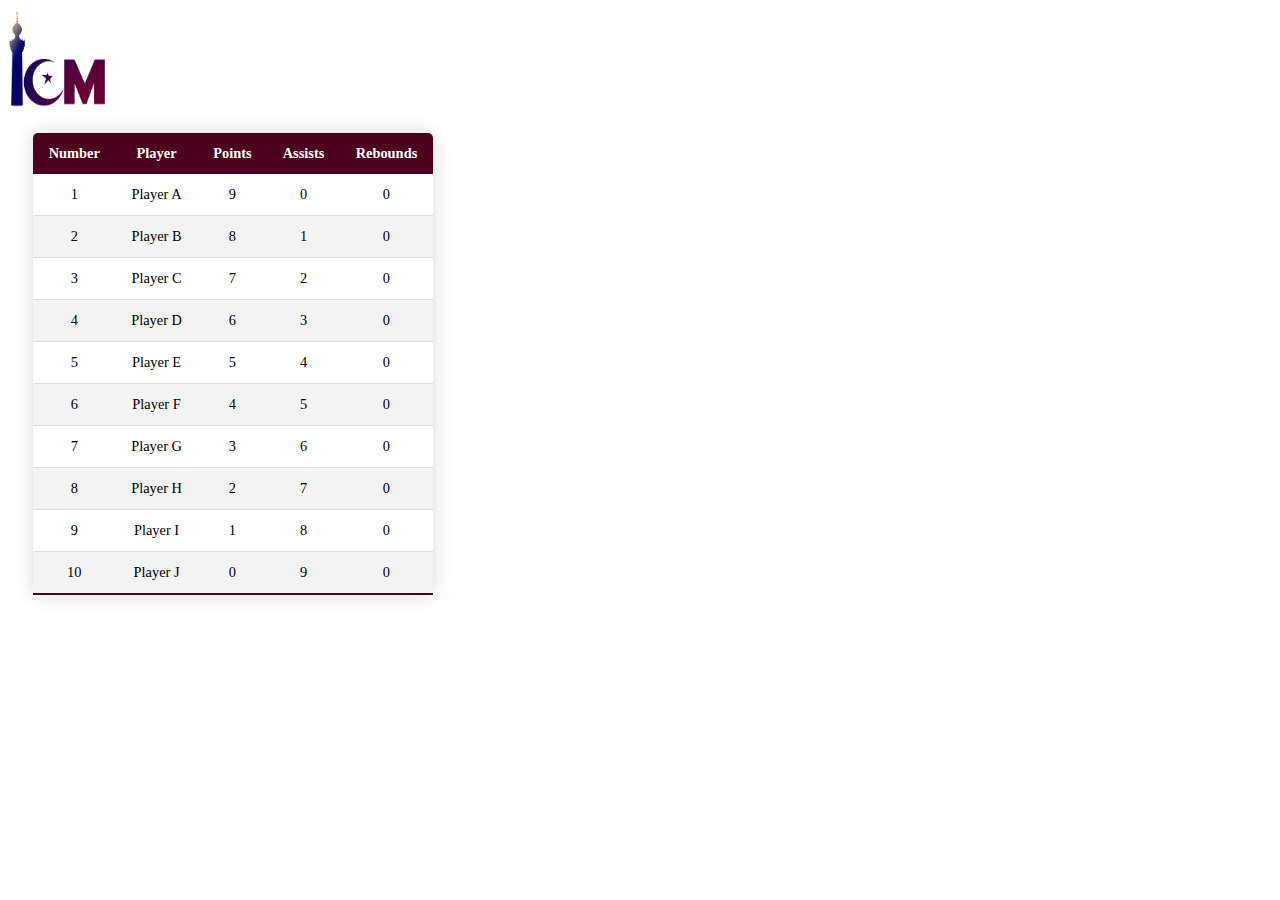
<file: team1.html>
<!DOCTYPE html>
<html>
<head>
  <link rel="stylesheet" href="styles.css">
  <link rel="icon" href="icomd-favicon.ico?">
  <title>ICM Athletics</title>
  <meta name="viewport" content="width=device-width, initial-scale=1.0">
</head>
<body>

<img id="logo" src="icomd-logo.png" alt="ICM logo">
<table class="content-table">
    <thead>
      <tr>
        <th>Number</th>
        <th>Player</th>
        <th>Points</th>
        <th>Assists</th>
        <th>Rebounds</th>
      </tr>
    </thead>
    <tbody>
      <tr>
        <td>1</td>
        <td>Player A</td>
        <td>9</td>
        <td>0</td>
        <td>0</td>
      </tr>
      <tr>
        <td>2</td>
        <td>Player B</td>
        <td>8</td>
        <td>1</td>
        <td>0</td>
      </tr>
      <tr>
        <td>3</td>
        <td>Player C</td>
        <td>7</td>
        <td>2</td>
        <td>0</td>
      </tr>
      <tr>
        <td>4</td>
        <td>Player D</td>
        <td>6</td>
        <td>3</td>
        <td>0</td>
      </tr>
      <tr>
        <td>5</td>
        <td>Player E</td>
        <td>5</td>
        <td>4</td>
        <td>0</td>
      </tr>
      <tr>
        <td>6</td>
        <td>Player F</td>
        <td>4</td>
        <td>5</td>
        <td>0</td>
      </tr>
      <tr>
        <td>7</td>
        <td>Player G</td>
        <td>3</td>
        <td>6</td>
        <td>0</td>
      </tr>
      <tr>
        <td>8</td>
        <td>Player H</td>
        <td>2</td>
        <td>7</td>
        <td>0</td>
      </tr>
      <tr>
        <td>9</td>
        <td>Player I</td>
        <td>1</td>
        <td>8</td>
        <td>0</td>
      </tr>
      <tr>
        <td>10</td>
        <td>Player J</td>
        <td>0</td>
        <td>9</td>
        <td>0</td>
      </tr>
    </tbody>
  </table>

</body>
</html>
</file>
<file: styles.css>
#logo {
    width: 100px;
    height: 100px;
    display: block;
}
.content-table {
    display: inline-table;
    border-collapse: collapse;
    margin: 25px;
    font-size: 0.9em;
    min-width: 400px;
    border-radius: 5px 5px 0 0;
    overflow: hidden;
    box-shadow: 0 0 20px rgba(0, 0, 0, 0.15);
}

.content-table thead tr {
    background-color: #4C001E;
    color: #ffffff;
    text-align: center;
    font-weight: bold;
}

.content-table th,
.content-table td {
    padding: 12px 15px;
}

.content-table tbody tr {
    border-bottom: 1px solid #dddddd;
    text-align: center;
}

tbody > tr:hover {
    background-color: #dfc0cc !important;
}

.content-table tbody tr:nth-of-type(even) {
    background-color: #f3f3f3;
}

.content-table tbody tr:last-of-type {
    border-bottom: 2px solid #4C001E;
}

.teamlink {
    color: #000
}

.topnav {
    background-color: #4C001E;
    overflow: hidden;
  }
  
  .topnav a {
    float: left;
    display: block;
    color: #f2f2f2;
    text-align: center;
    padding: 14px 16px;
    text-decoration: none;
    font-size: 17px;
  }
  
  .topnav a:hover {
    background-color: #ddd;
    color: black;
  }
  
  .topnav a.active {
    background-color: #a1315e;
    color: white;
  }
  
  .topnav .icon {
    display: none;
  }

@media screen and (max-width: 600px) {
    .topnav a:not(.active) {display: none;}
    .topnav a.icon {
      float: right;
      display: block;
    }
  }
  
  @media screen and (max-width: 600px) {
    .topnav.responsive {position: relative;}
    .topnav.responsive a.icon {
      position: absolute;
      right: 0;
      top: 0;
    }
    .topnav.responsive a {
      float: none;
      display: block;
      text-align: left;
    }
  }

  .week {
    background-color: #dfc0cc;
  }
</file>
